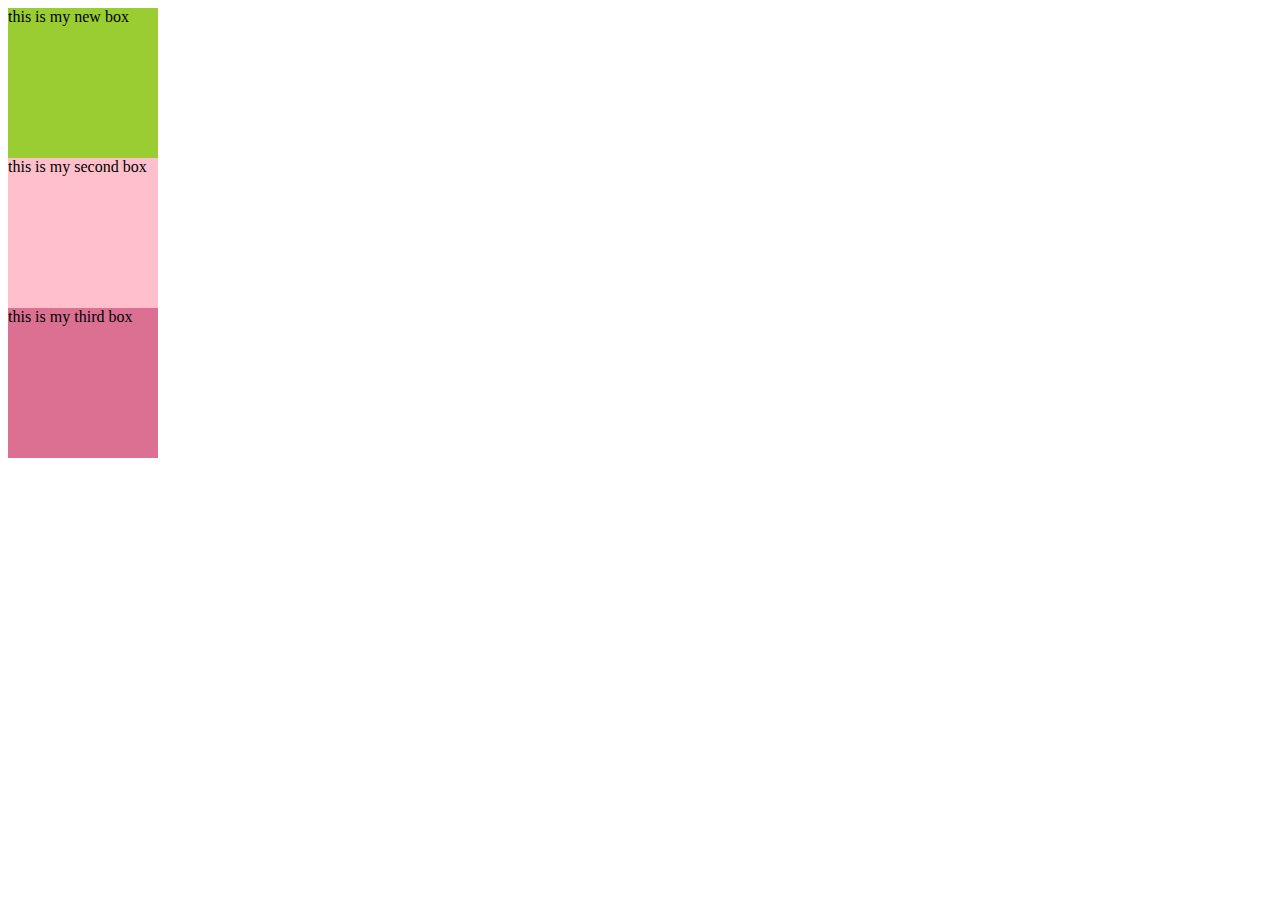
<file: hospital/index.html>
<!DOCTYPE html>
<html lang="en">
<head>
    <meta charset="UTF-8">
    <meta name="viewport" content="width=device-width, initial-scale=1.0">
    <link rel="stylesheet" href="./style.css">
    <title>Document</title>
</head>
<body>
    <div class="box">this is my new box</div>
    <div class="box1">this is my second box</div>
    <div class="box2">this is my third box</div>
</body>
</html>
</file>
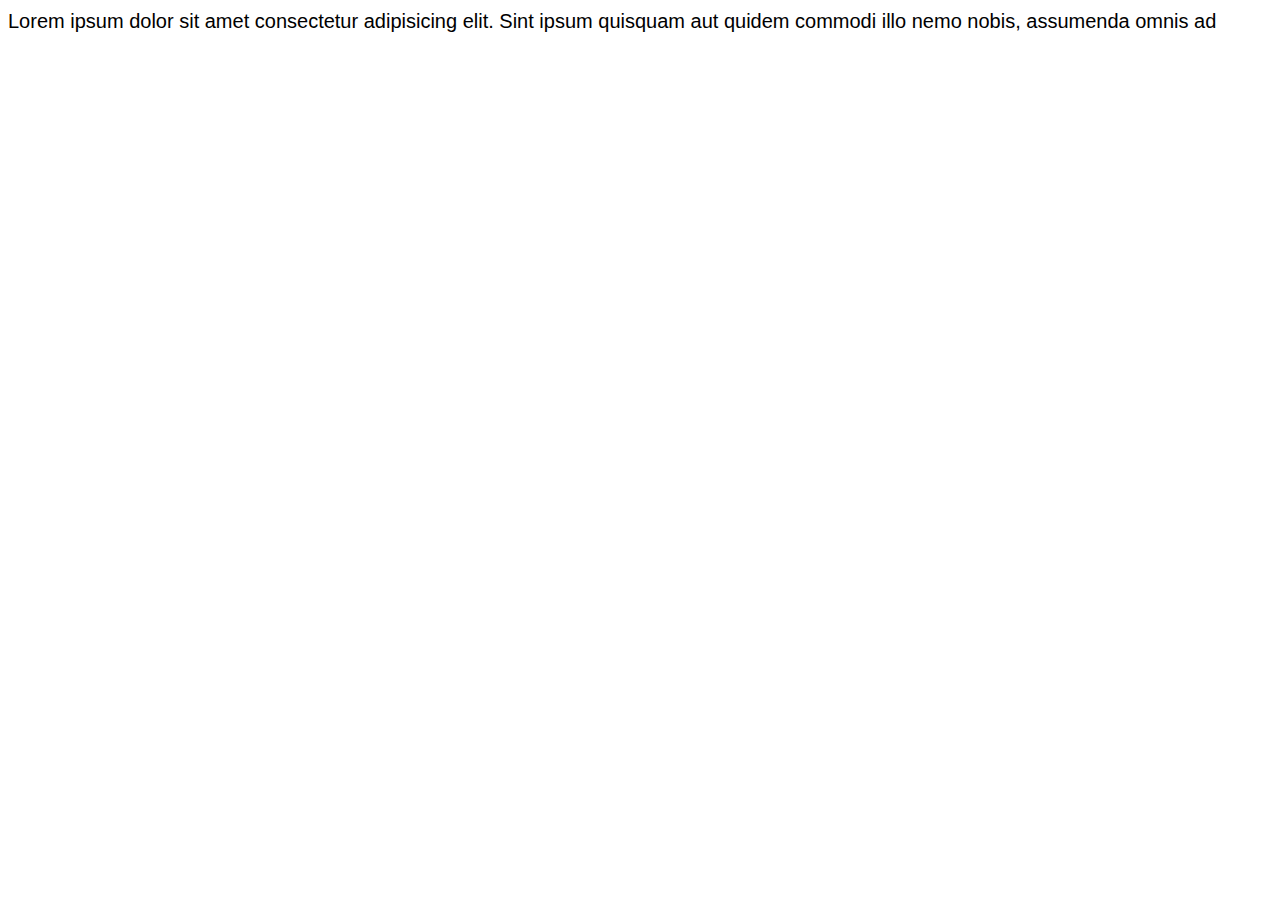
<file: hostel/index.html>
<!DOCTYPE html>
<html lang="en">
<head>
    <meta charset="UTF-8">
    <meta name="viewport" content="width=device-width, initial-scale=1.0">
    <link rel="stylesheet" href="./style.css">
    <title>Document</title>
</head>
<body>
    <p>Lorem ipsum dolor sit amet consectetur adipisicing elit. Sint ipsum quisquam aut quidem commodi illo nemo nobis, assumenda omnis ad</p>
</body>
</html>
</file>
<file: hospital/style.css>
.box{
    width: 150px;
    height: 150px;
    background-color: yellowgreen;
}
.box1{
    width: 150px;
    height: 150px;
    background-color: pink;
}
.box2{
    width: 150px;
    height: 150px;
    background-color: palevioletred;
}
</file>
<file: hostel/style.css>
p{
    line-height: 2px;
    font-size: 20px;
    font-family: 'Lucida Sans', 'Lucida Sans Regular', 'Lucida Grande', 'Lucida Sans Unicode', Geneva, Verdana, sans-serif;
}
</file>
